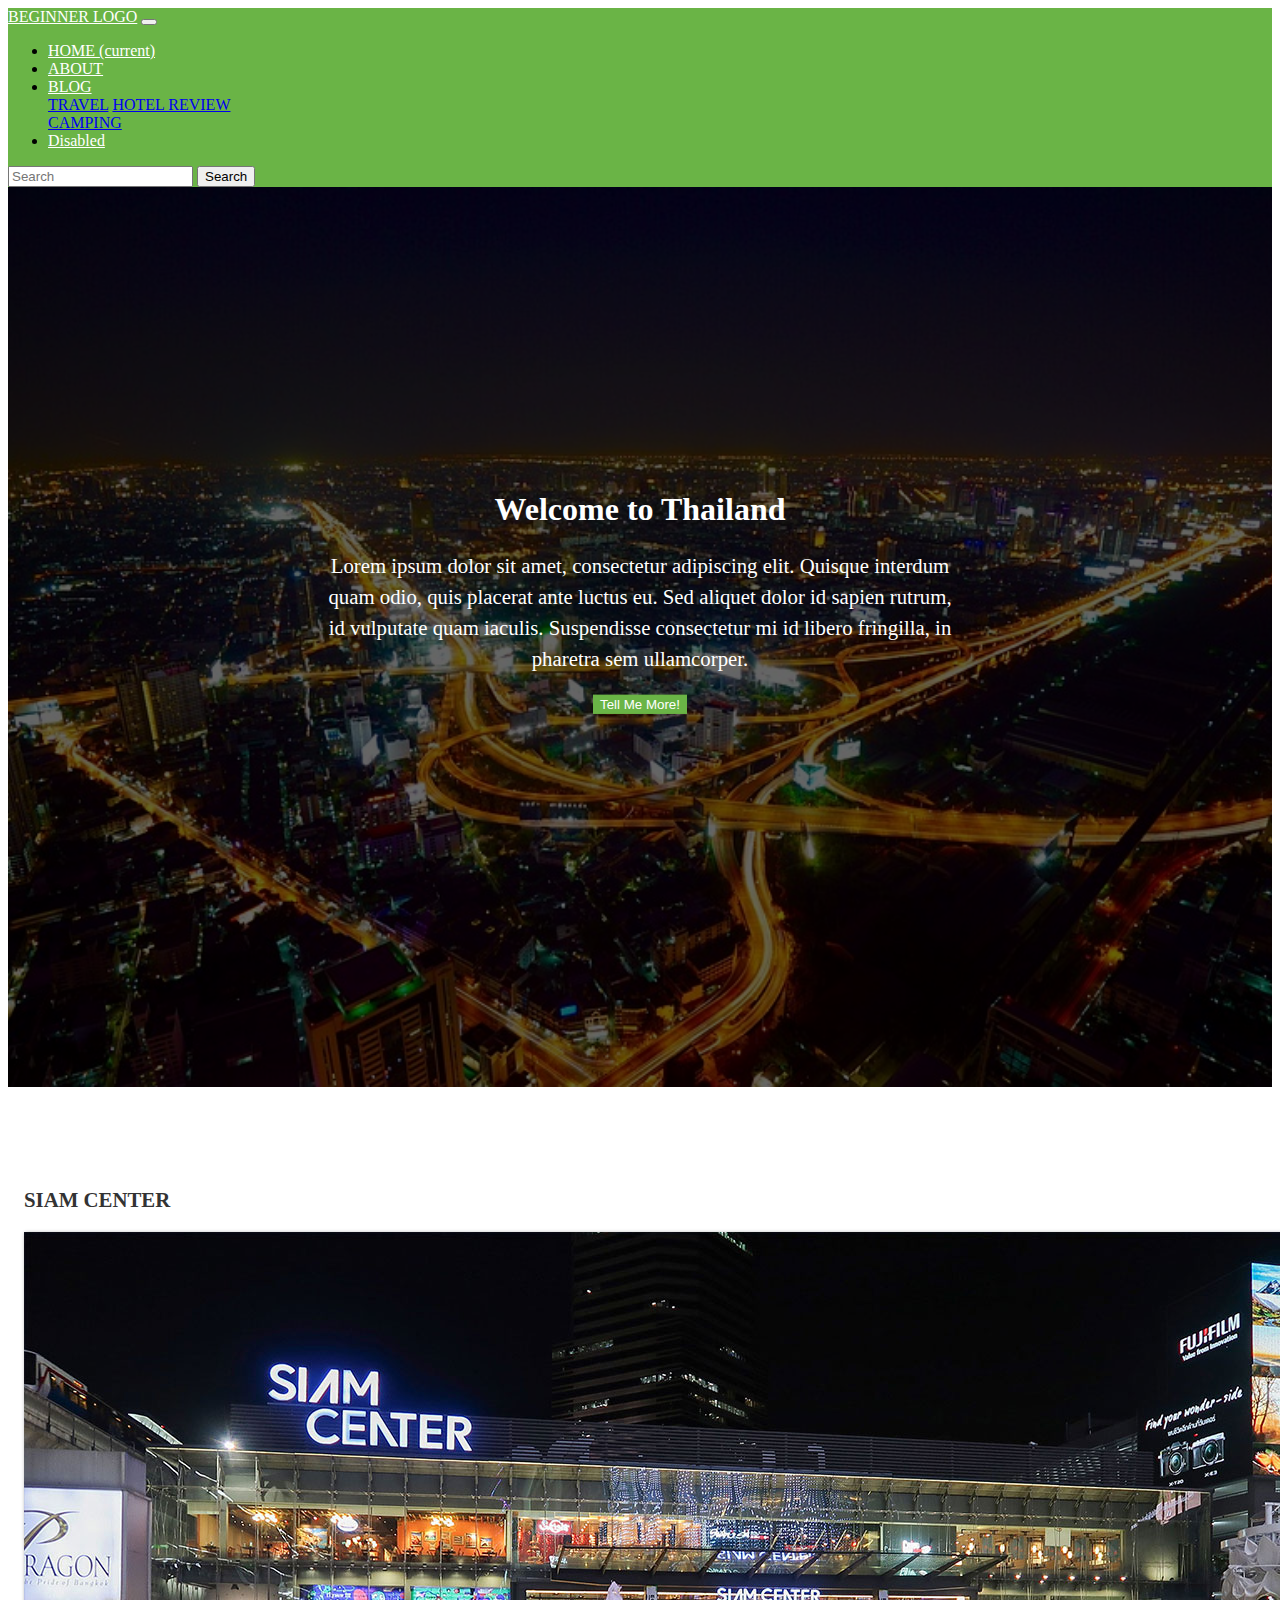
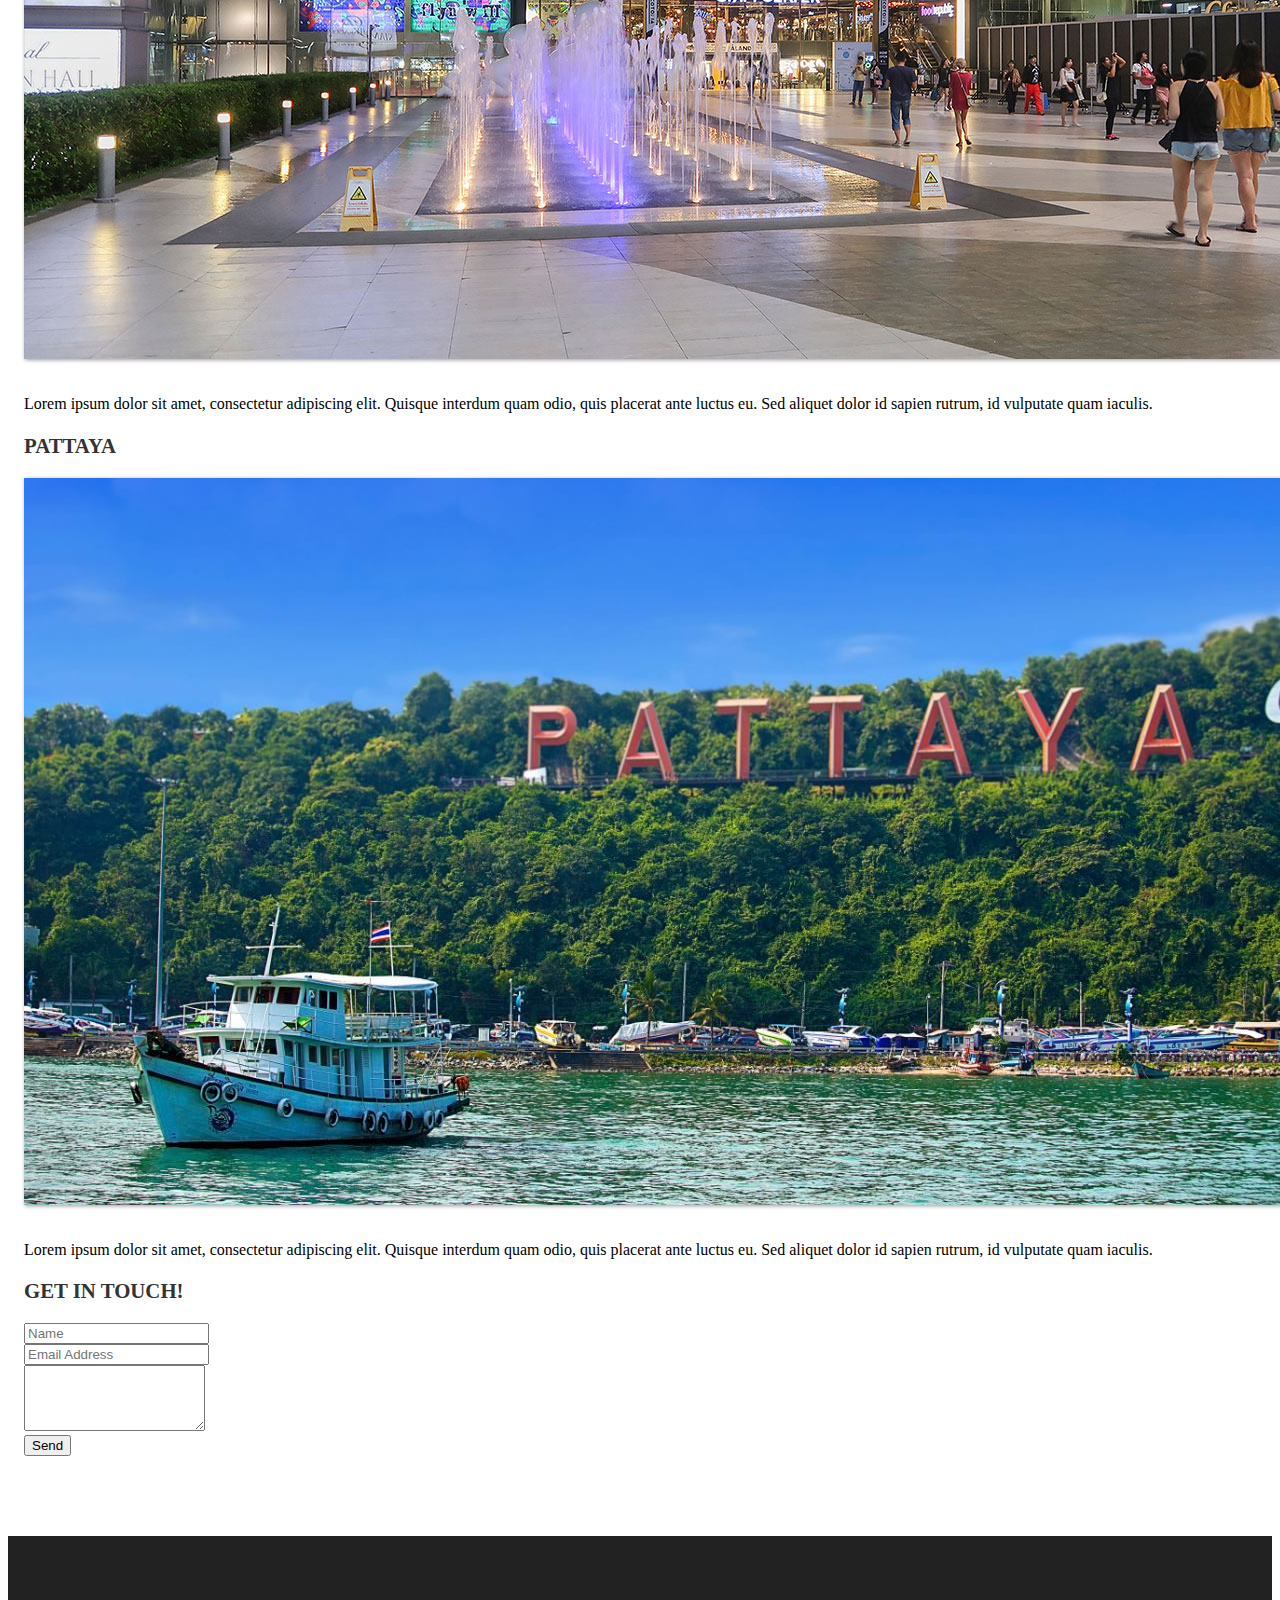
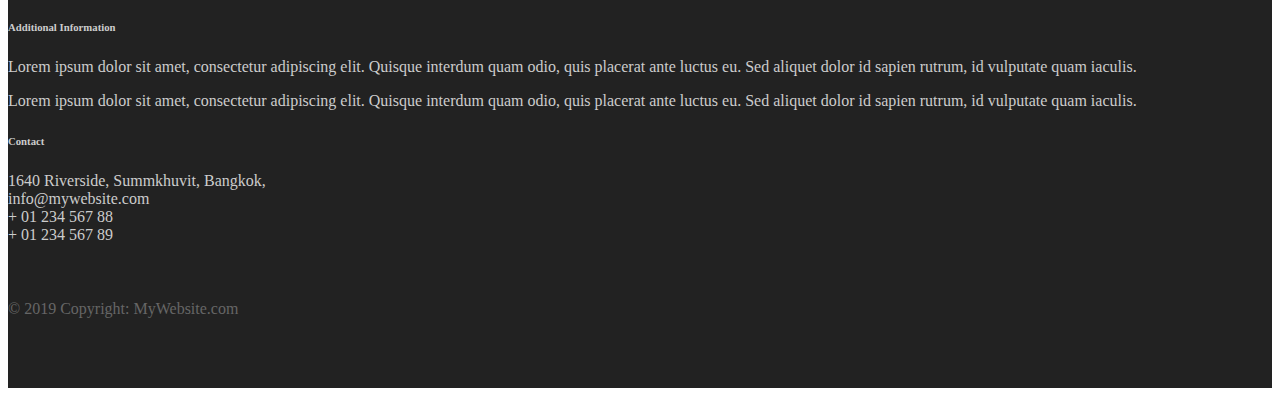
<file: 01.beginner_blog/index.html>
<!DOCTYPE html>
<html lang="en">
<head>
    <meta charset="UTF-8">
    <meta name="viewport" content="width=device-width, initial-scale=1.0">
    <meta http-equiv="X-UA-Compatible" content="ie=edge">
    <!-- Bootstrap CDN -->
    <link rel="stylesheet" href="https://stackpath.bootstrapcdn.com/bootstrap/4.1.3/css/bootstrap.min.css" integrity="sha384-MCw98/SFnGE8fJT3GXwEOngsV7Zt27NXFoaoApmYm81iuXoPkFOJwJ8ERdknLPMO" crossorigin="anonymous">
    <link rel="stylesheet" href="css/styles.css">
    <title>Beginner Blog</title>
</head>
<body>
    <!-- 01.avigation -->
    <nav class="navbar navbar-expand-lg bg-success">
            <a class="navbar-brand" href="#">BEGINNER LOGO</a>
            <button class="navbar-toggler navbar-dark" type="button" data-toggle="collapse" data-target="#main-navigation">
                <span class="navbar-toggler-icon"></span>
            </button>
            
            <div class="collapse navbar-collapse" id="main-navigation">
                <ul class="navbar-nav mr-auto">
                <li class="nav-item active">
                    <a class="nav-link" href="#">HOME <span class="sr-only">(current)</span></a>
                </li>
                <li class="nav-item">
                    <a class="nav-link" href="#">ABOUT</a>
                </li>
                <li class="nav-item dropdown">
                    <a class="nav-link dropdown-toggle" href="#" id="navbarDropdown" role="button" data-toggle="dropdown" aria-haspopup="true" aria-expanded="false">
                    BLOG
                    </a>
                    <div class="dropdown-menu" aria-labelledby="navbarDropdown">
                    <a class="dropdown-item" href="#">TRAVEL</a>
                    <a class="dropdown-item" href="#">HOTEL REVIEW</a>
                    <div class="dropdown-divider"></div>
                    <a class="dropdown-item" href="#">CAMPING</a>
                    </div>
                </li>
                <li class="nav-item">
                    <a class="nav-link disabled" href="#">Disabled</a>
                </li>
                </ul>
                <form class="form-inline my-2 my-lg-0">
                <input class="form-control mr-sm-2" type="search" placeholder="Search" aria-label="Search">
                <button class="btn btn-outline-success my-2 my-sm-0" type="submit">Search</button>
                </form>
            </div>
            </nav>
         <!-- end 01.avigation -->
         <header class="page-header header container-fluid">
            <div class="description">
                <h1>Welcome to Thailand</h1>
                <p>Lorem ipsum dolor sit amet, consectetur adipiscing elit. Quisque interdum quam odio, quis placerat ante luctus eu. Sed aliquet dolor id sapien rutrum, id vulputate quam iaculis. Suspendisse consectetur mi id libero fringilla, in pharetra sem ullamcorper.</p>
                <button class="btn btn-outline-secondary btn-lg">Tell Me More!</button>
            </div>
            <div class="overlay"></div>
        </header>
        <div class="container features">
            <div class="row">
                <div class="col-lg-4 col-md-4 col-sm-12">
                    <h3 class="feature-title">Siam Center</h3>
                    <img src="images/01-siam-center.jpg" class="img-fluid">
                    <p>Lorem ipsum dolor sit amet, consectetur adipiscing elit. Quisque interdum quam odio, quis placerat ante luctus eu. Sed aliquet dolor id sapien rutrum, id vulputate quam iaculis.</p>
                </div>
                <div class="col-lg-4 col-md-4 col-sm-12">
                    <h3 class="feature-title">Pattaya</h3>
                    <img src="images/02-pattaya.jpg" class="img-fluid">
                <p>Lorem ipsum dolor sit amet, consectetur adipiscing elit. Quisque interdum quam odio, quis placerat ante luctus eu. Sed aliquet dolor id sapien rutrum, id vulputate quam iaculis.</p>
                </div>
                <div class="col-lg-4 col-md-4 col-sm-12">
                    <h3 class="feature-title">Get in Touch!</h3>
                    <div class="form-group">
                        <input type="text" class="form-control" placeholder="Name" name="">
                    </div>
                    <div class="form-group">
                        <input type="email" class="form-control" placeholder="Email Address" name="email">
                    </div>
                    <div class="form-group">
                        <textarea class="form-control" rows="4"></textarea>
                    </div>
                    <input type="submit" class="btn btn-secondary btn-block" value="Send" name="">
                </div>
            </div> 
        </div>
        <footer class="page-footer">
            <div class="container">
                <div class="row">
                <div class="col-lg-8 col-md-8 col-sm-12">
                <h6 class="text-uppercase font-weight-bold">Additional Information</h6>
                <p>Lorem ipsum dolor sit amet, consectetur adipiscing elit. Quisque interdum quam odio, quis placerat ante luctus eu. Sed aliquet dolor id sapien rutrum, id vulputate quam iaculis.</p>
                <p>Lorem ipsum dolor sit amet, consectetur adipiscing elit. Quisque interdum quam odio, quis placerat ante luctus eu. Sed aliquet dolor id sapien rutrum, id vulputate quam iaculis.</p>
                </div>
                <div class="col-lg-4 col-md-4 col-sm-12">
                <h6 class="text-uppercase font-weight-bold">Contact</h6>
                <p>1640 Riverside, Summkhuvit, Bangkok,
                <br/>info@mywebsite.com
                <br/>+ 01 234 567 88
                <br/>+ 01 234 567 89</p>
                </div>
            </div>
            <div class="footer-copyright text-center">© 2019 Copyright: MyWebsite.com</div>
        </footer>
    <script src="https://code.jquery.com/jquery-3.3.1.slim.min.js" integrity="sha384-q8i/X+965DzO0rT7abK41JStQIAqVgRVzpbzo5smXKp4YfRvH+8abtTE1Pi6jizo" crossorigin="anonymous"></script>
    <script src="https://stackpath.bootstrapcdn.com/bootstrap/4.1.3/js/bootstrap.min.js" integrity="sha384-ChfqqxuZUCnJSK3+MXmPNIyE6ZbWh2IMqE241rYiqJxyMiZ6OW/JmZQ5stwEULTy" crossorigin="anonymous"></script>
    <script type="text/javascript" src="js/main.js"></script>
</body>
</html>
</file>
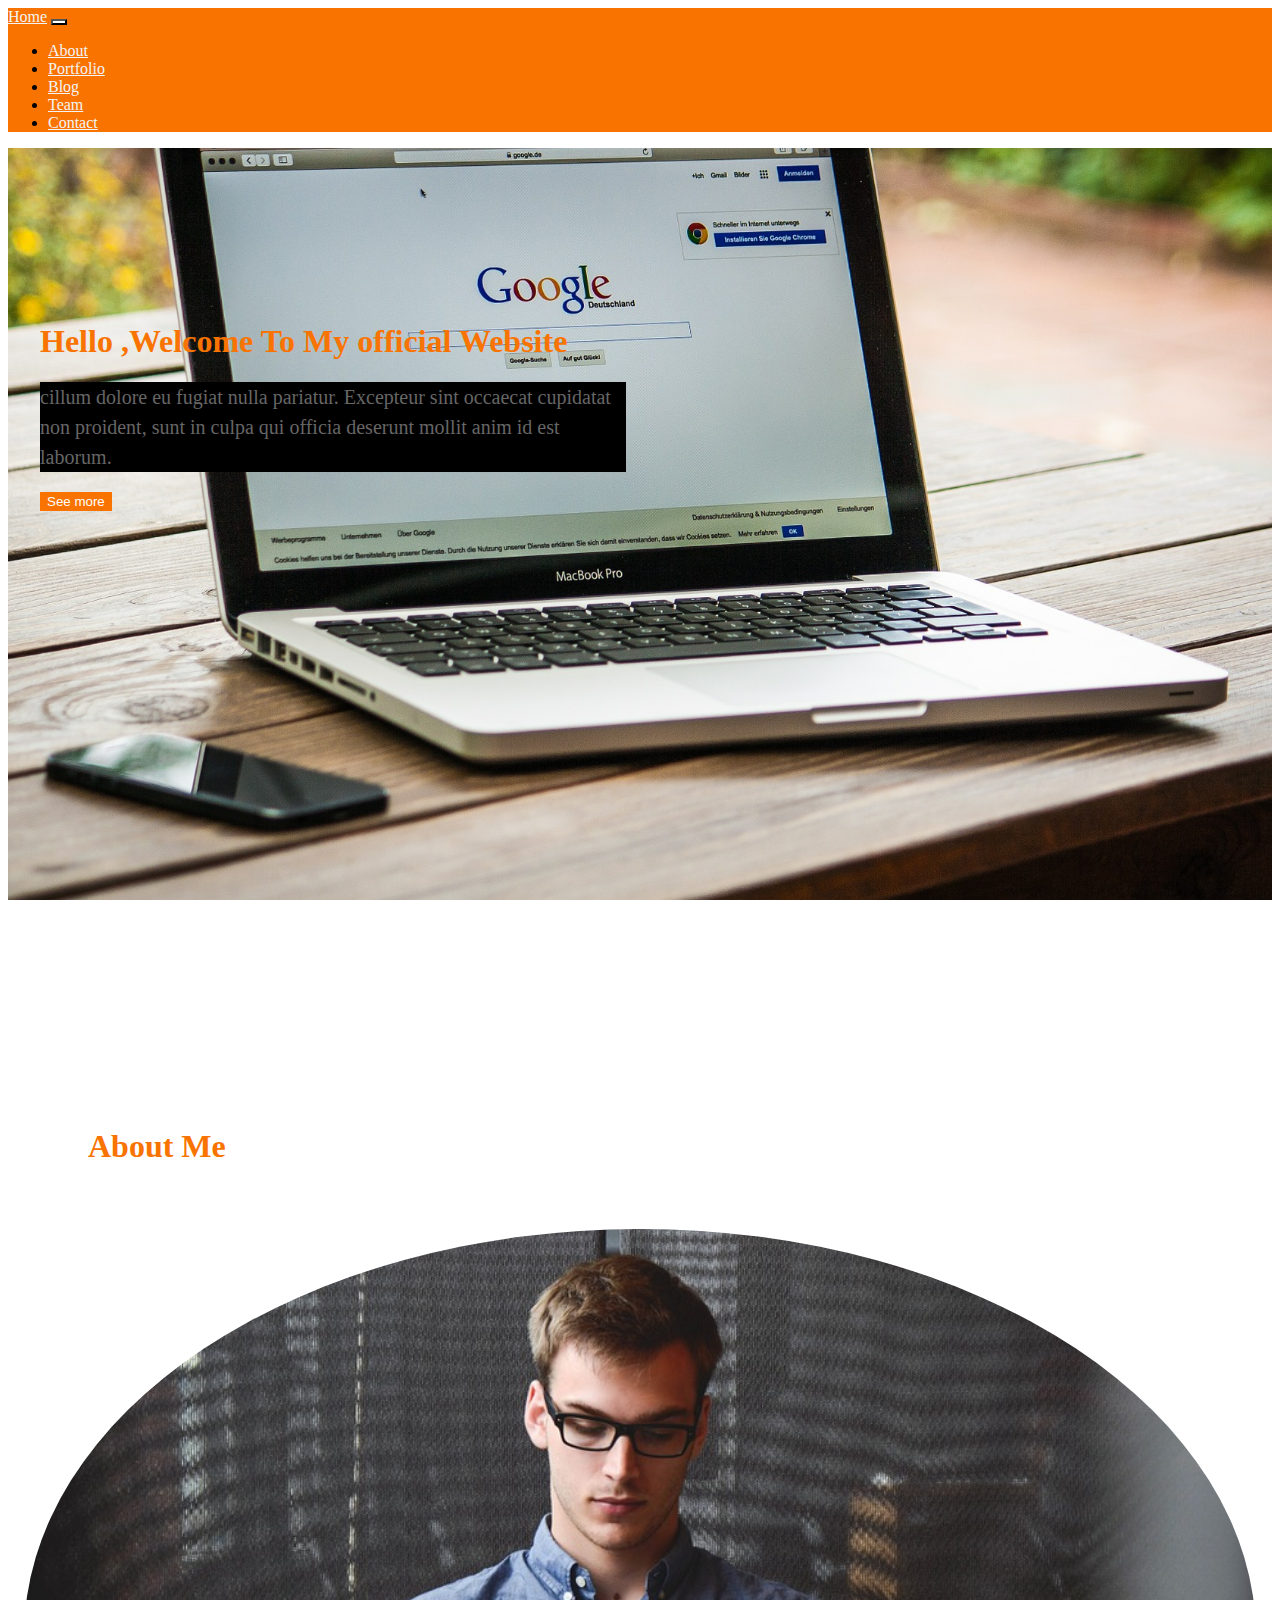
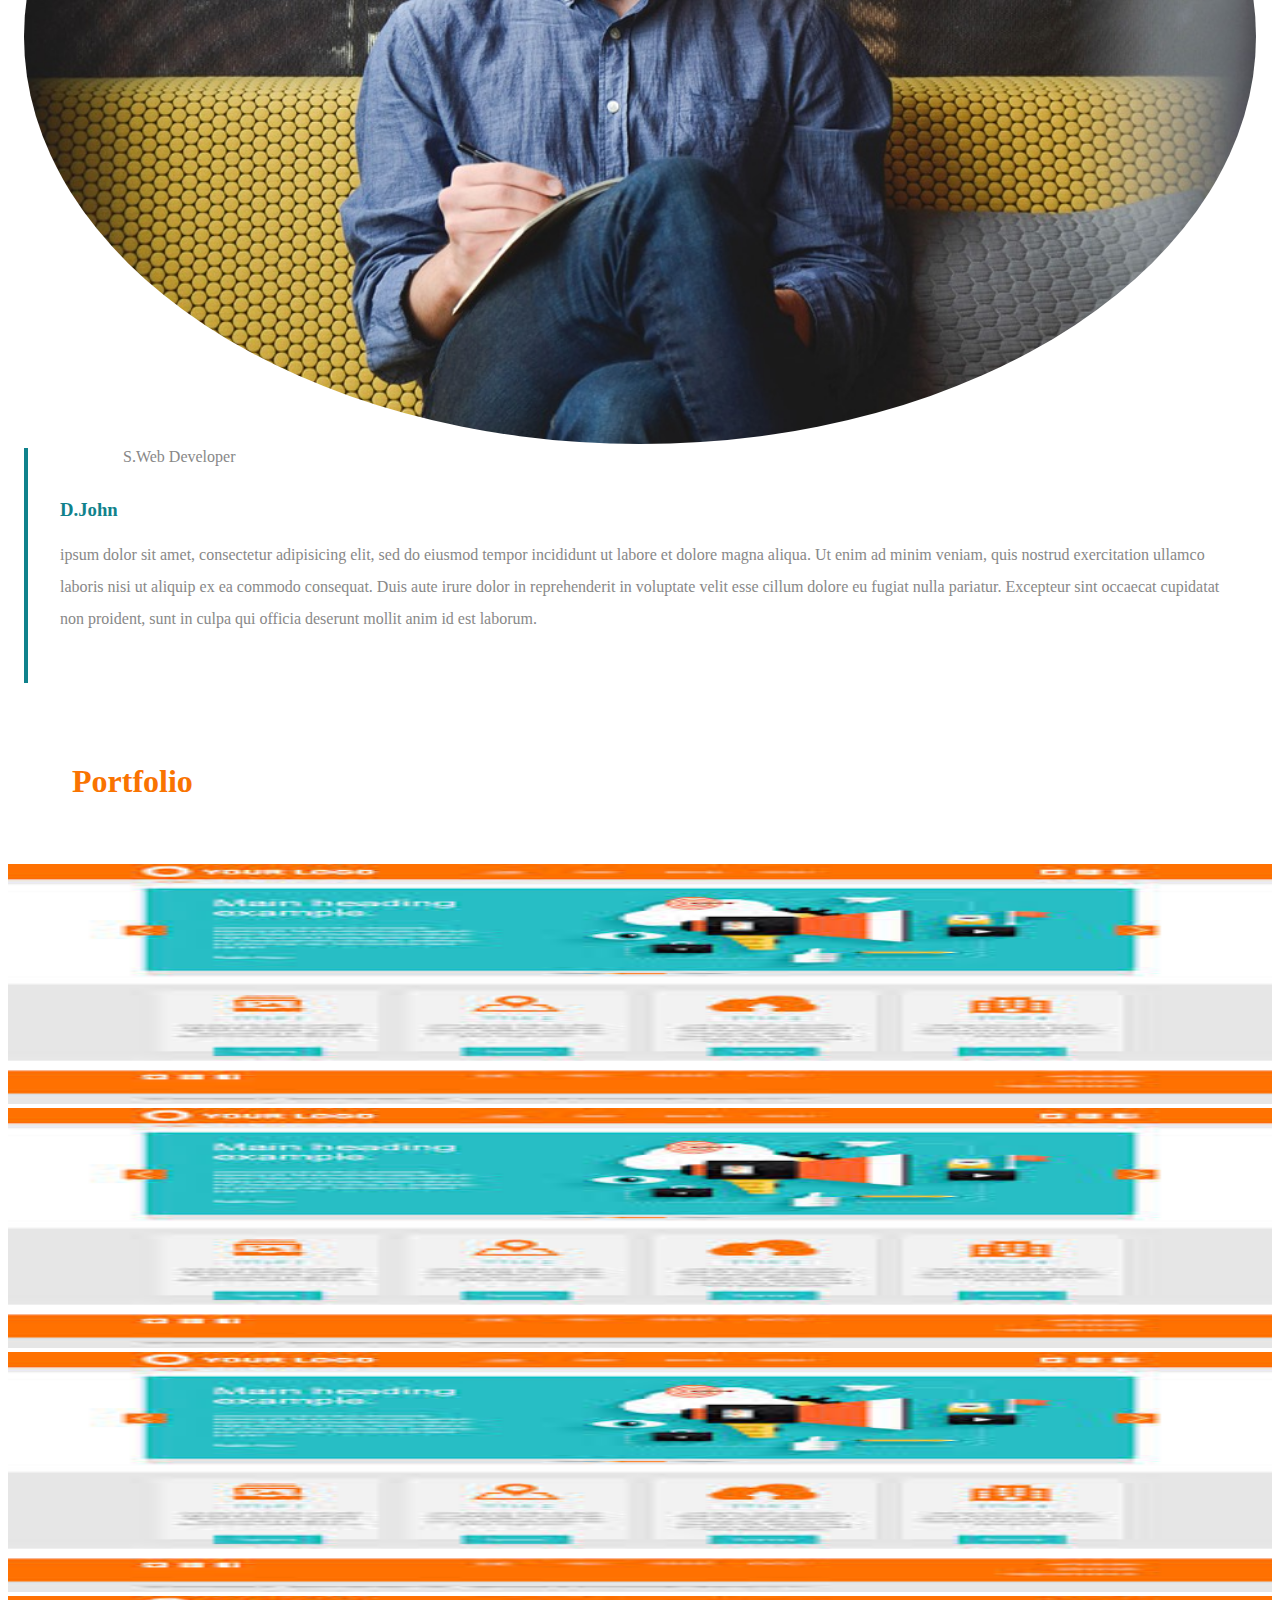
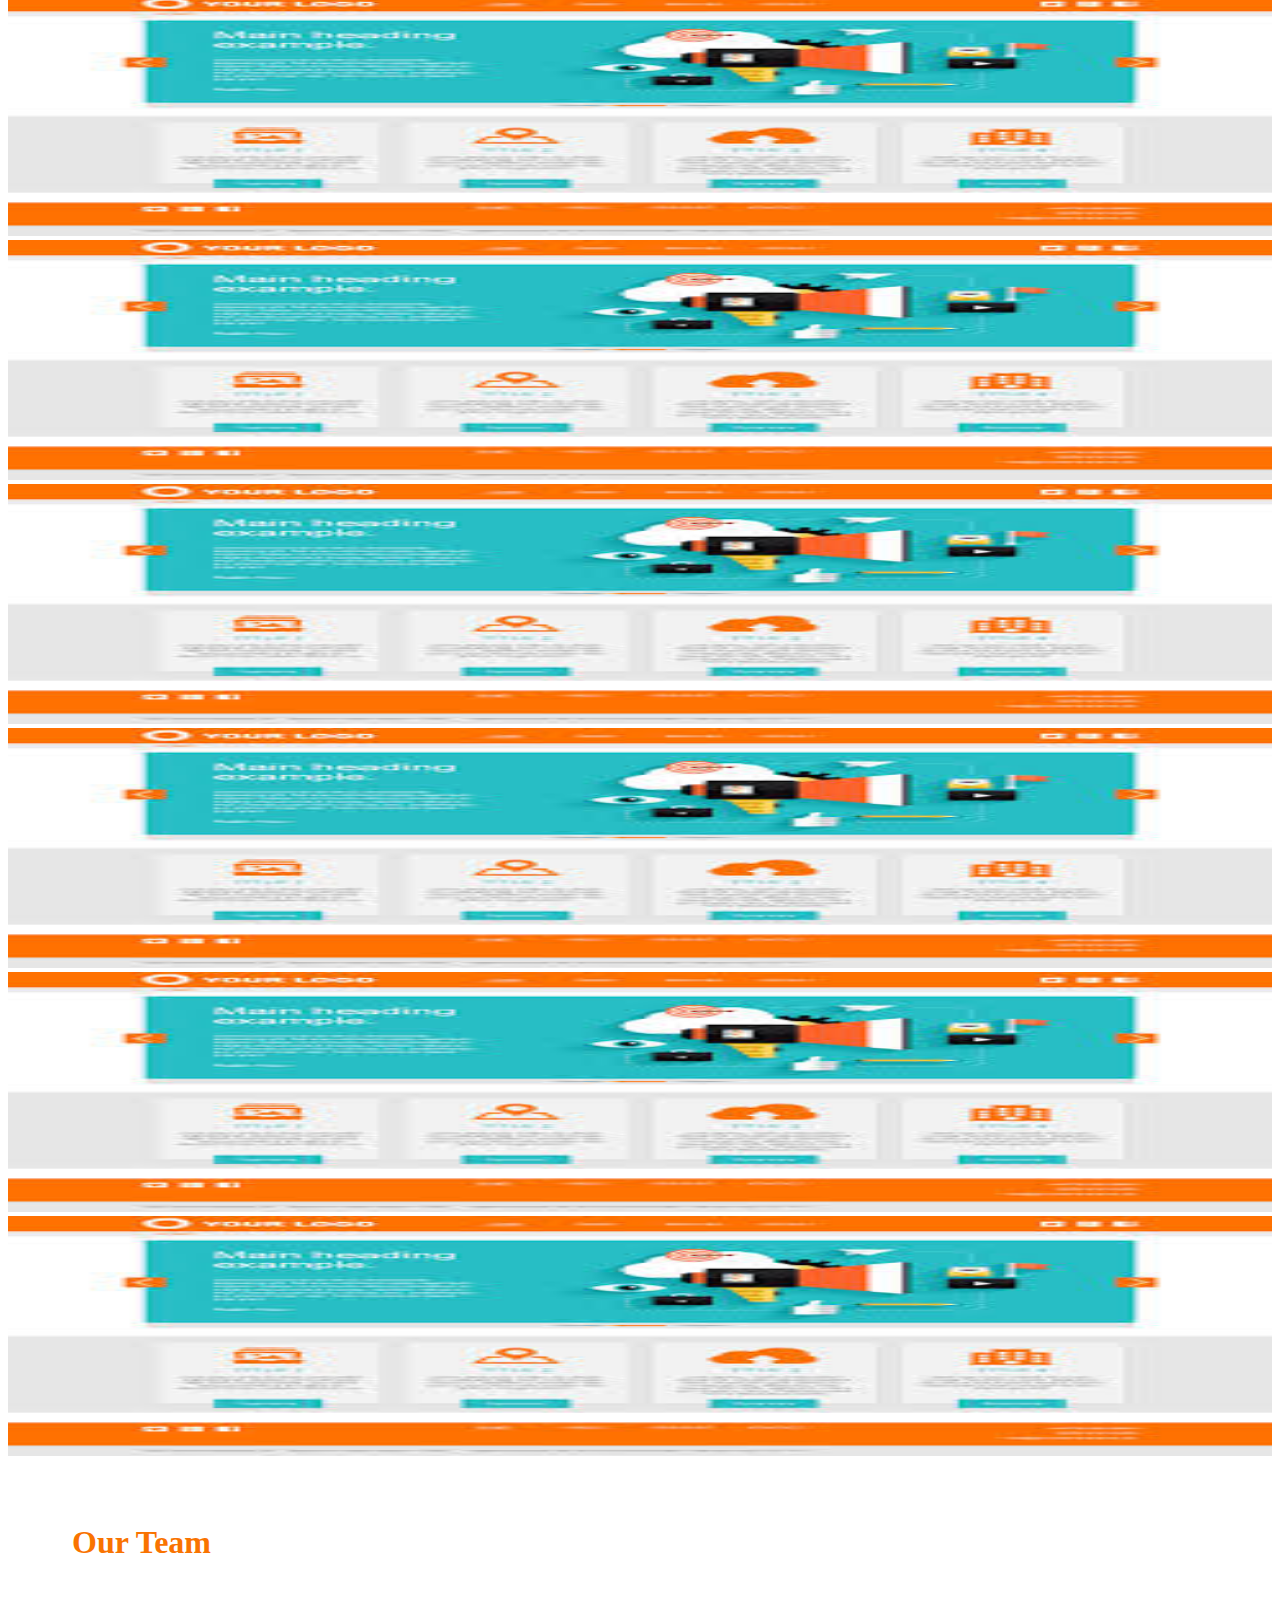
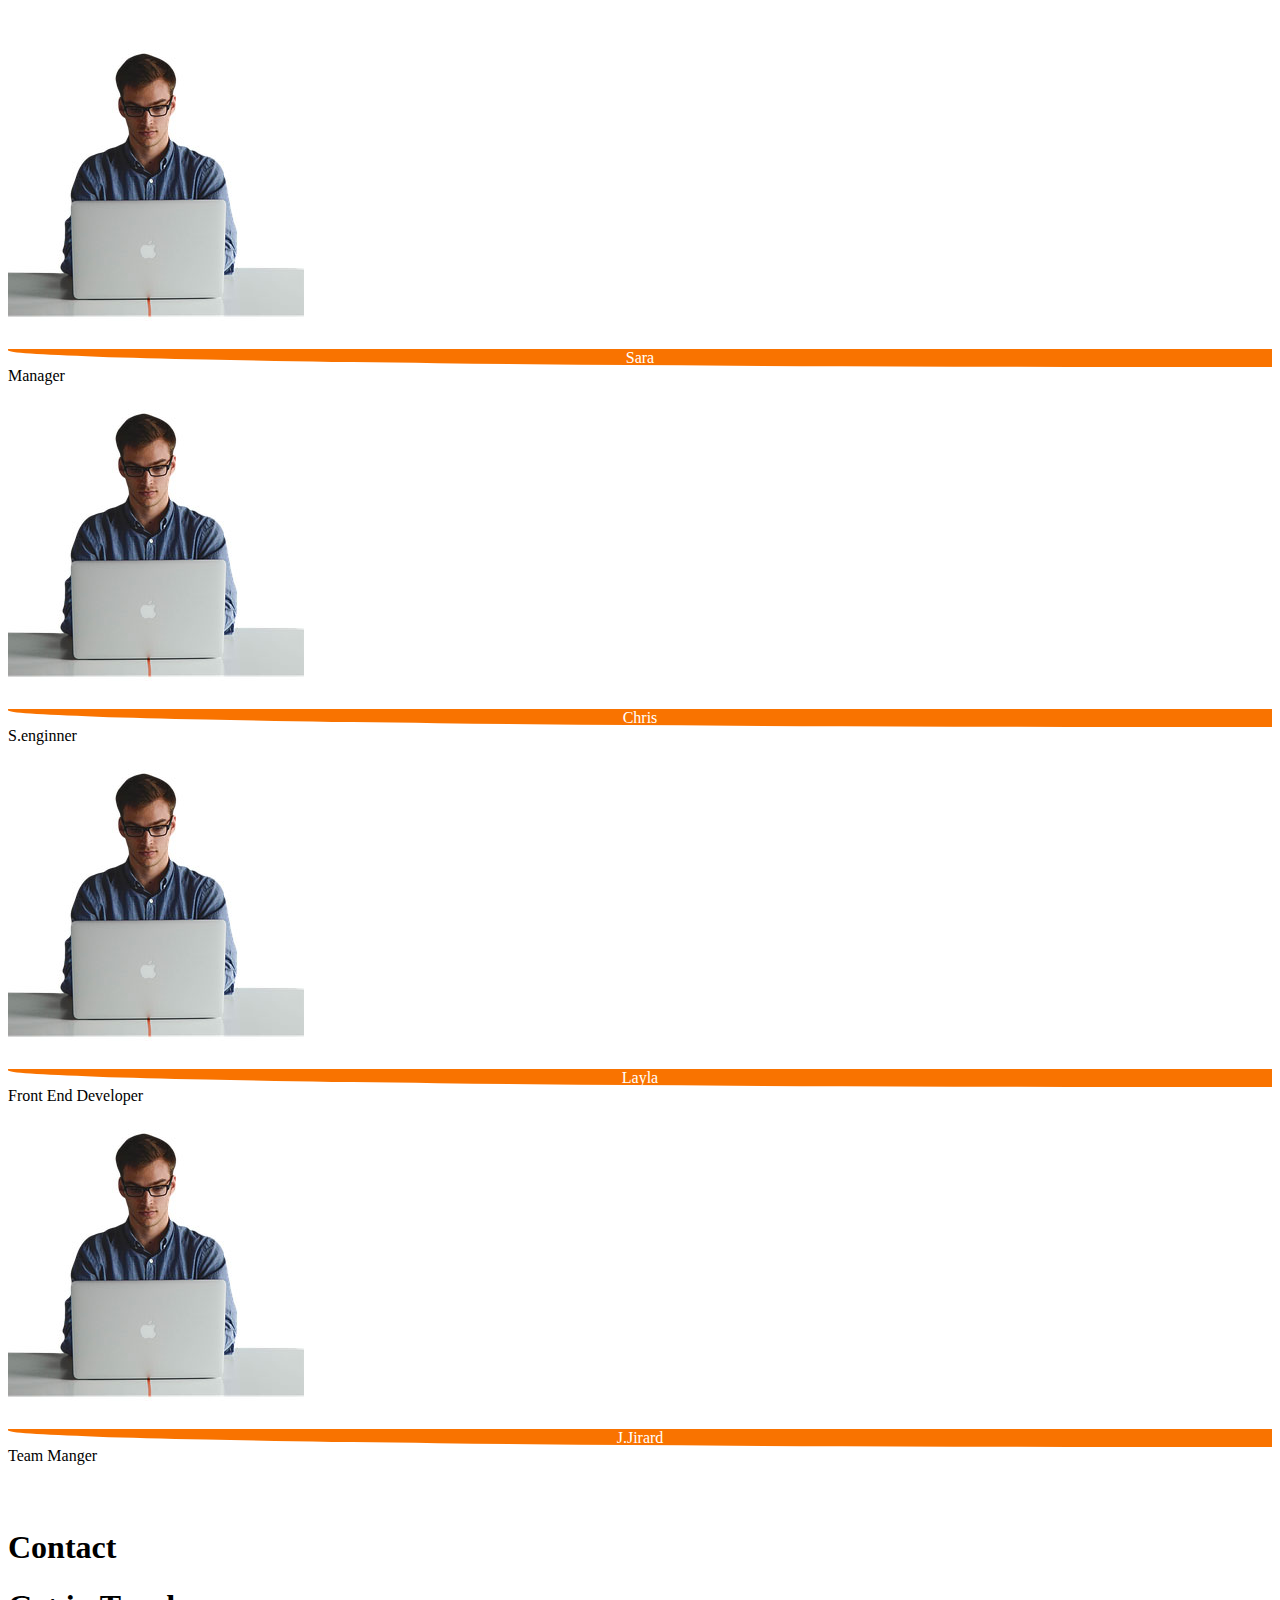
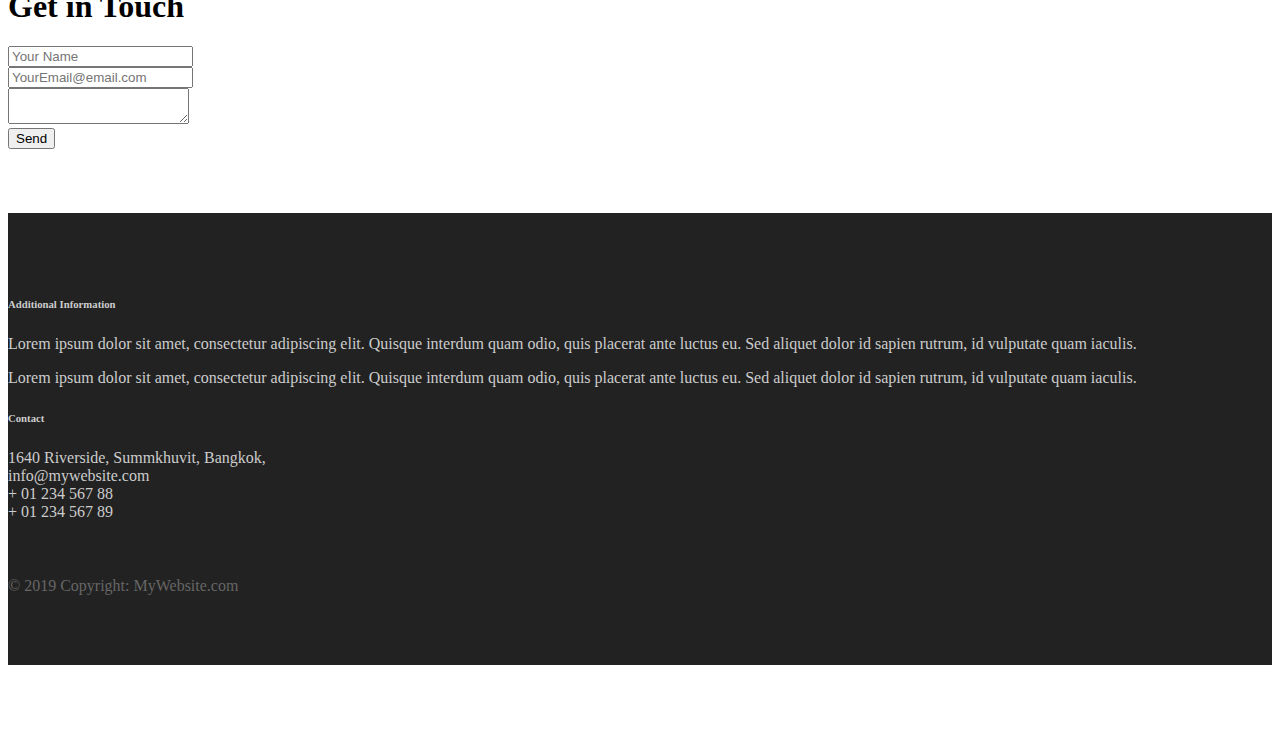
<file: 02.freelance_blog/index.html>
<!DOCTYPE html>
<html lang="en">
<head>
    <meta charset="UTF-8">
    <meta name="viewport" content="width=device-width, initial-scale=1.0">
    <meta http-equiv="X-UA-Compatible" content="ie=edge">
    <!-- Bootstrap CDN -->
    <link rel="stylesheet" href="https://stackpath.bootstrapcdn.com/bootstrap/4.1.3/css/bootstrap.min.css" integrity="sha384-MCw98/SFnGE8fJT3GXwEOngsV7Zt27NXFoaoApmYm81iuXoPkFOJwJ8ERdknLPMO" crossorigin="anonymous">
    <link rel="stylesheet" href="css/styles.css">
    <title>Freelancer Blog Template - Bootstrap 4</title>
</head>
<body>
        <!-- 01.avigation -->

        <nav class="navbar navbar-expand-lg fixed-top ">  
                <a class="navbar-brand" href="#">Home</a>
            <button class="navbar-toggler" type="button" data-toggle="collapse" data-target="#navbarSupportedContent" aria-controls="navbarSupportedContent" aria-expanded="false" aria-label="Toggle navigation">  
                <span class="navbar-toggler-icon"></span>
            </button>
            <div class="collapse navbar-collapse " id="navbarSupportedContent">     <ul class="navbar-nav mr-4">
                <li class="nav-item">
                    <a class="nav-link" data-value="about" href="#">About</a>        </li>  
            <li class="nav-item">
                <a class="nav-link " data-value="portfolio"href="#">Portfolio</a>    
                </li>
                <li class="nav-item"> 
                <a class="nav-link " data-value="blog" href="#">Blog</a>         </li>   
            <li class="nav-item">  
                <a class="nav-link " data-value="team" href="#">        Team</a>       </li>  
            <li class="nav-item"> 
                <a class="nav-link " data-value="contact" href="#">Contact</a>       </li> 
            </ul> 
            </div>
        </nav>
        <header class="header">
            <div class="overlay"></div>
            <div class="container">
                    <div class="description ">
                        <h1>    Hello ,Welcome To My official Website</h1>  
                        <p>cillum dolore eu fugiat nulla pariatur. Excepteur sint occaecat cupidatat non proident, sunt in culpa qui officia deserunt mollit anim id est laborum.</p>   
                        <button class="btn btn-outline-secondary btn-lg">See more</button>   
            </div>
        </header>
        <div id="about" class="about container">
                <h1 class="text-center">About Me</h1>
            <div class="row">
                <div class="col-lg-4 col-md-4 col-sm-12">
                    <img src="images/avatar-webdev.jpg" class="img-fluid">
                    <span class="text-justify">S.Web Developer</span>
                </div>
                <div class="col-lg-8 col-md-8 col-sm-12 desc">
                    
                    <h3>D.John</h3>
                    <p>
                    ipsum dolor sit amet, consectetur adipisicing elit, sed do eiusmod
                    tempor incididunt ut labore et dolore magna aliqua. Ut enim ad minim veniam,
                    quis nostrud exercitation ullamco laboris nisi ut aliquip ex ea commodo
                    consequat. Duis aute irure dolor in reprehenderit in voluptate velit esse
                    cillum dolore eu fugiat nulla pariatur. Excepteur sint occaecat cupidatat non
                    proident, sunt in culpa qui officia deserunt mollit anim id est laborum.
                    </p>
                </div>
            </div>
        </div>
        <div id="porfolio" class="portfolio">
                <h1 class="text-center">Portfolio</h1>
                <div class="container">
                    <div class="row">
                    <div class="col-lg-4 col-md-4 col-sm-12">
                    <img src="images/layout-01.jpg" class="img-fluid">
                    </div>
                    <div class="col-lg-4 col-md-4 col-sm-12">
                    <img src="images/layout-01.jpg" class="img-fluid">
                    </div>
                    <div class="col-lg-4 col-md-4 col-sm-12">
                    <img src="images/layout-01.jpg" class="img-fluid">
                    </div>
                        
                <div class="col-lg-4 col-md-4 col-sm-12">
                    <img src="images/layout-01.jpg" class="img-fluid">
                    </div>
                    <div class="col-lg-4 col-md-4 col-sm-12">
                    <img src="images/layout-01.jpg" class="img-fluid">
                    </div>
                    <div class="col-lg-4 col-md-4 col-sm-12">
                    <img src="images/layout-01.jpg" class="img-fluid">
                    </div>
                        
                <div class="col-lg-4 col-md-4 col-sm-12">
                    <img src="images/layout-01.jpg" class="img-fluid">
                    </div>
                    <div class="col-lg-4 col-md-4 col-sm-12">
                    <img src="images/layout-01.jpg" class="img-fluid">
                    </div>
                    <div class="col-lg-4 col-md-4 col-sm-12">
                    <img src="images/layout-01.jpg" class="img-fluid">
                    </div>
                    </div>
                </div>
        </div>
        <!-- Team section -->
        <div id="team" class="team">
            <div class="container">
            <h1 class="text-center">Our Team</h1>
            <div class="row">
            <div class="col-lg-3 col-md-3 col-sm-12 item">
            <img src="images/team-01.jpg" class="img-fluid" alt="team">
            <div class="des">
                Sara
                </div>
            <span class="text-muted">Manager</span>
            </div>
            <div class="col-lg-3 col-md-3 col-sm-12 item">
            <img src="images/team-01.jpg" class="img-fluid" alt="team">
            <div class="des">
                Chris
                </div>
            <span class="text-muted">S.enginner</span>
            </div>
            <div class="col-lg-3 col-md-3 col-sm-12 item">
            <img src="images/team-01.jpg" class="img-fluid" alt="team">
            <div class="des">
                Layla 
                </div>
            <span class="text-muted">Front End Developer</span>
            </div>
            <div class="col-lg-3 col-md-3 col-sm-12 item">
            <img src="images/team-01.jpg" class="img-fluid" alt="team">
                <div class="des">
                J.Jirard
                </div>
            <span class="text-muted">Team Manger</span>
            </div>
            </div>
            </div>
        </div>
        <!-- Contact form -->
        <div id="contact" class="contact-form">
                <div class="container">
                        <h1 class="text-center">Contact</h1>
                <form>
                <div class="row">
                <div class="col-lg-4 col-md-4 col-sm-12">
                    <h1>Get in Touch</h1> 
                </div>
                <div class="col-lg-8 col-md-8 col-sm-12 right">
                    <div class="form-group">
                        <input type="text" class="form-control form-control-lg" placeholder="Your Name" name="">
                    </div>
                    <div class="form-group">
                        <input type="email" class="form-control form-control-lg" placeholder="YourEmail@email.com" name="email">
                    </div>
                    <div class="form-group">
                        <textarea class="form-control form-control-lg">
                        
                        </textarea>
                    </div>
                    <input type="submit" class="btn btn-secondary btn-block" value="Send" name="">
                </div>
                </div>
                </form>
                </div>
            </div>
            <footer class="page-footer">
                    <div class="container">
                        <div class="row">
                        <div class="col-lg-8 col-md-8 col-sm-12">
                        <h6 class="text-uppercase font-weight-bold">Additional Information</h6>
                        <p>Lorem ipsum dolor sit amet, consectetur adipiscing elit. Quisque interdum quam odio, quis placerat ante luctus eu. Sed aliquet dolor id sapien rutrum, id vulputate quam iaculis.</p>
                        <p>Lorem ipsum dolor sit amet, consectetur adipiscing elit. Quisque interdum quam odio, quis placerat ante luctus eu. Sed aliquet dolor id sapien rutrum, id vulputate quam iaculis.</p>
                        </div>
                        <div class="col-lg-4 col-md-4 col-sm-12">
                        <h6 class="text-uppercase font-weight-bold">Contact</h6>
                        <p>1640 Riverside, Summkhuvit, Bangkok,
                        <br/>info@mywebsite.com
                        <br/>+ 01 234 567 88
                        <br/>+ 01 234 567 89</p>
                        </div>
                    </div>
                    <div class="footer-copyright text-center">© 2019 Copyright: MyWebsite.com</div>
                </footer>
       
    <script src="https://ajax.googleapis.com/ajax/libs/jquery/3.4.1/jquery.min.js"></script>
    <script src="https://stackpath.bootstrapcdn.com/bootstrap/4.1.3/js/bootstrap.min.js" integrity="sha384-ChfqqxuZUCnJSK3+MXmPNIyE6ZbWh2IMqE241rYiqJxyMiZ6OW/JmZQ5stwEULTy" crossorigin="anonymous"></script>
    <script type="text/javascript" src="js/main.js"></script>
</body>
</html>
</file>
<file: 01.beginner_blog/css/styles.css>
.navbar {
    background: #6ab446;
}
.nav-link ,
.navbar-brand {
    color: #fff;
    cursor: pointer;
}
.nav-link:hover {
    color: #000;
}
.navbar-collapse {
    justify-content: flex-end;
}
.header {
    background-size: cover;
    background-position: center;
    position: relative;
    background-image: url('../images/thailan-bg.jpg');
}
.overlay {
    position: absolute;
    z-index: 1;
    min-height: 100%;
    min-width: 100%;
    left: 0;
    top: 0;
    background: rgba(0,0,0,0.6);
}
.description {
    position: absolute;
    z-index: 2;
    left: 50%;
    top: 45%;
    transform: translate(-50%,-50%);
    text-align: center;
}
.description h1 {
    color: #fff;
}
.description p {
    color: #fff;
    font-size: 1.3rem;
    line-height: 1.5;
  }
.description button {
    border:1px solid #6ab446;
    background:#6ab446;
    border-radius: 0;
    color:#fff;
}
.description button:hover {
    border:1px solid #fff;
    background:#fff;
    color:#000;
}
.features {
    margin: 4em auto;
    padding: 1em;
    position: relative;
  }
  .feature-title {
    color: #333;
    font-size: 1.3rem;
    font-weight: 700;
    margin-bottom: 20px;
    text-transform: uppercase;
  }
  .features img {
    -webkit-box-shadow: 1px 1px 4px rgba(0, 0, 0, 0.4);
    -moz-box-shadow: 1px 1px 4px rgba(0, 0, 0, 0.4);
    box-shadow: 1px 1px 4px rgba(0, 0, 0, 0.4);
    margin-bottom: 16px;
  }
  .page-footer {
    background-color: #222;
    color: #ccc;
    padding: 60px 0 30px;
  }
  .footer-copyright {
    color: #666;
    padding: 40px 0;
  }
  @media (max-width: 575.98px) {
    .description {
      left: 0;
      padding: 0 15px;
      position: absolute;
      top: 10%;
      transform: none;
      text-align: center;
    }
    
    .description h1 {
      font-size: 2em;
    }
    
    .description p {
      font-size: 1.2rem;
    }
    
    .features {
      margin: 0;
    }
  }
</file>
<file: 02.freelance_blog/css/styles.css>
.navbar{ background:#F97300;}

.nav-link , .navbar-brand { color: #f4f4f4; cursor: pointer;}

.nav-link{ margin-right: 1em !important;}

.nav-link:hover { background: #f4f4f4; color: #f97300; }

.navbar-collapse { justify-content: flex-end;}

.navbar-toggler {  background:#fff !important; }

.header {
  background: url(../images/bg-freelancer.jpg);
  background-size: cover;
  background-attachment: fixed;
  background-position: center;
}
.overlay {
  position: absolute;
  min-height: 100%;
  min-width: 100%;
  left: 0;
  top: 0;
  background: rgba (244,244,244,0.79);
}
.description{
  position: absolute;
  top: 30%;
  margin: auto;
  padding: 2em;
  
}
.description h1{
  color:#F97300 ;
}
.description p{
  color:#666;
  font-size: 20px;
  width: 50%;
  line-height: 1.5;
  background: #000;
}
.description button{
  border:1px  solid #F97300;
  background:#F97300;
  color:#fff;
}
.about {
  padding: 1em;
  position: relative;
 }
 .about h1{
  color:#F97300;
  margin: 2em;
 }
 .about img{
  height: 100%;
  width: 100%;
  border-radius: 50%
 }
 .about span{
  display: block;
  color: #888;
  position: absolute;
  left: 115px;
 }
 .about .desc{
  padding: 2em;
  border-left:4px solid #10828C;
 }
 .about .desc h3{
  color: #10828C;
 }
 .about .desc p{
  line-height:2;
  color:#888;
 }
 /*Portfolio*/
.portfolio{
  margin: 4em 0;
     position: relative; 
 }
 .portfolio h1{
  color:#F97300;
  margin: 2em; 
 }
 .portfolio img{
   height: 15rem;
   width: 100%;
   
 }

 .team{
  margin: 4em 0;
  position: relative;  
 }
 .team h1{
  color:#F97300;
  margin: 2em; 
 }
 .team .item{
  position: relative;
 }
 .team .des{
  background: #F97300;
  color: #fff;
  text-align: center;
  border-bottom-left-radius: 93%;
  transition:.3s ease-in-out;
  
 }
 .team .text-muted {
   width: 100%;
 }
 .team .item:hover .des{
    height: 100%;
    background:#f973007d;
    position: absolute;
    width: 100%;
    padding: 5em;
    top: 0;
    border-bottom-left-radius: 0;
 }
 
 .page-footer {
  background-color: #222;
  color: #ccc;
  padding: 60px 0 30px;
  margin: 4rem 0;
}
.footer-copyright {
  color: #666;
  padding: 40px 0;
}
</file>
